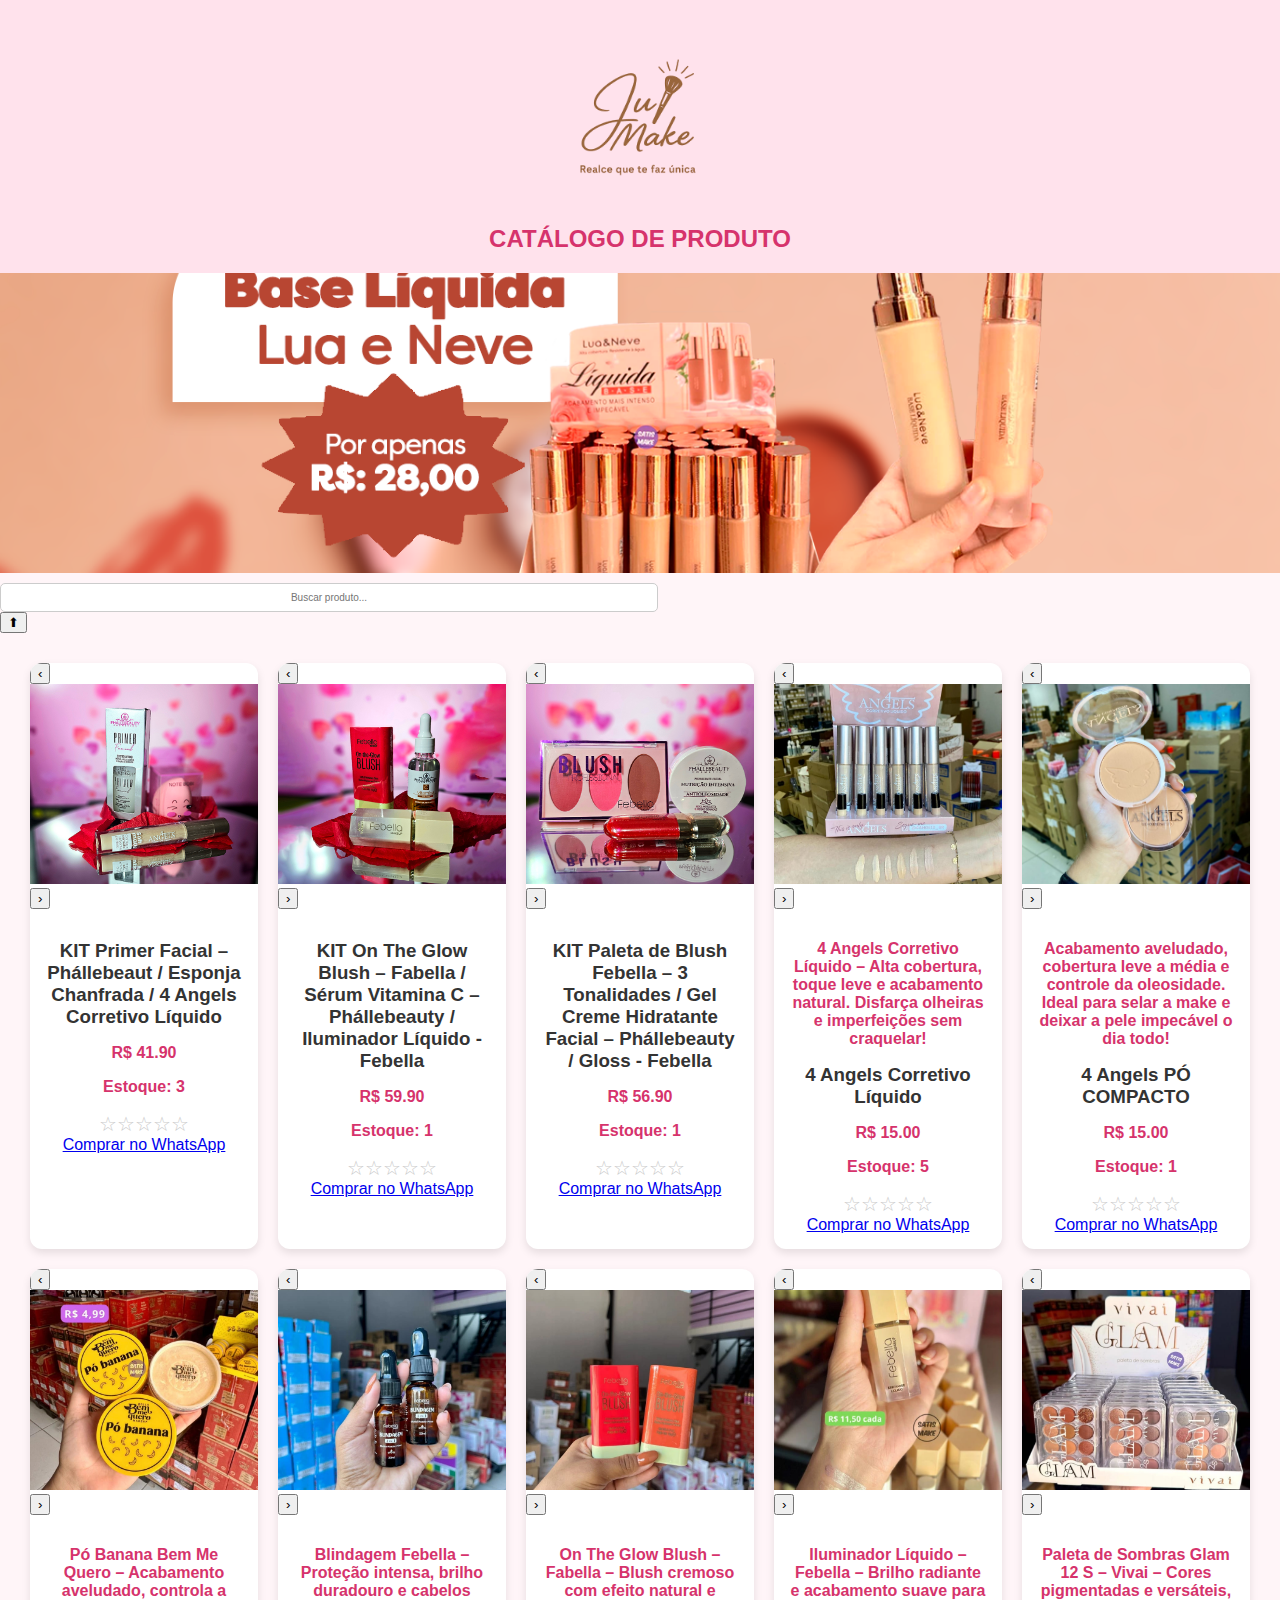
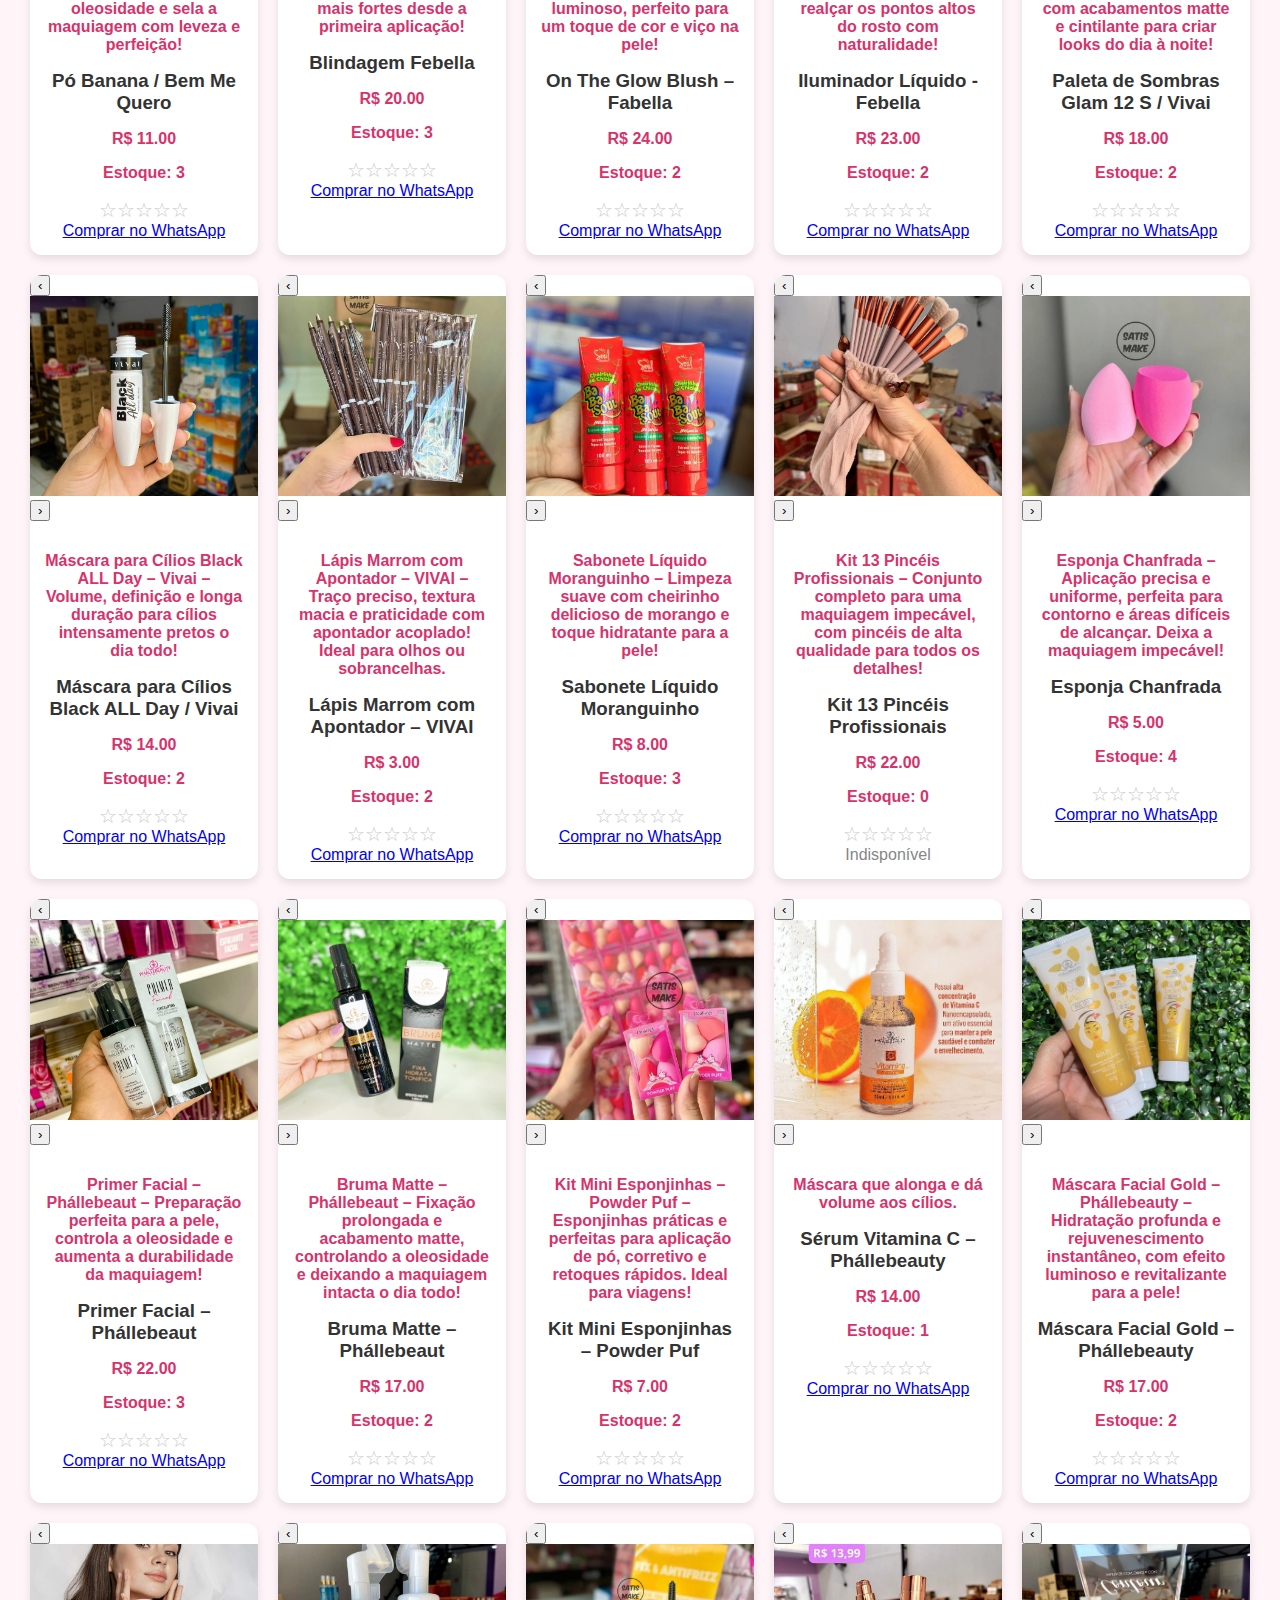
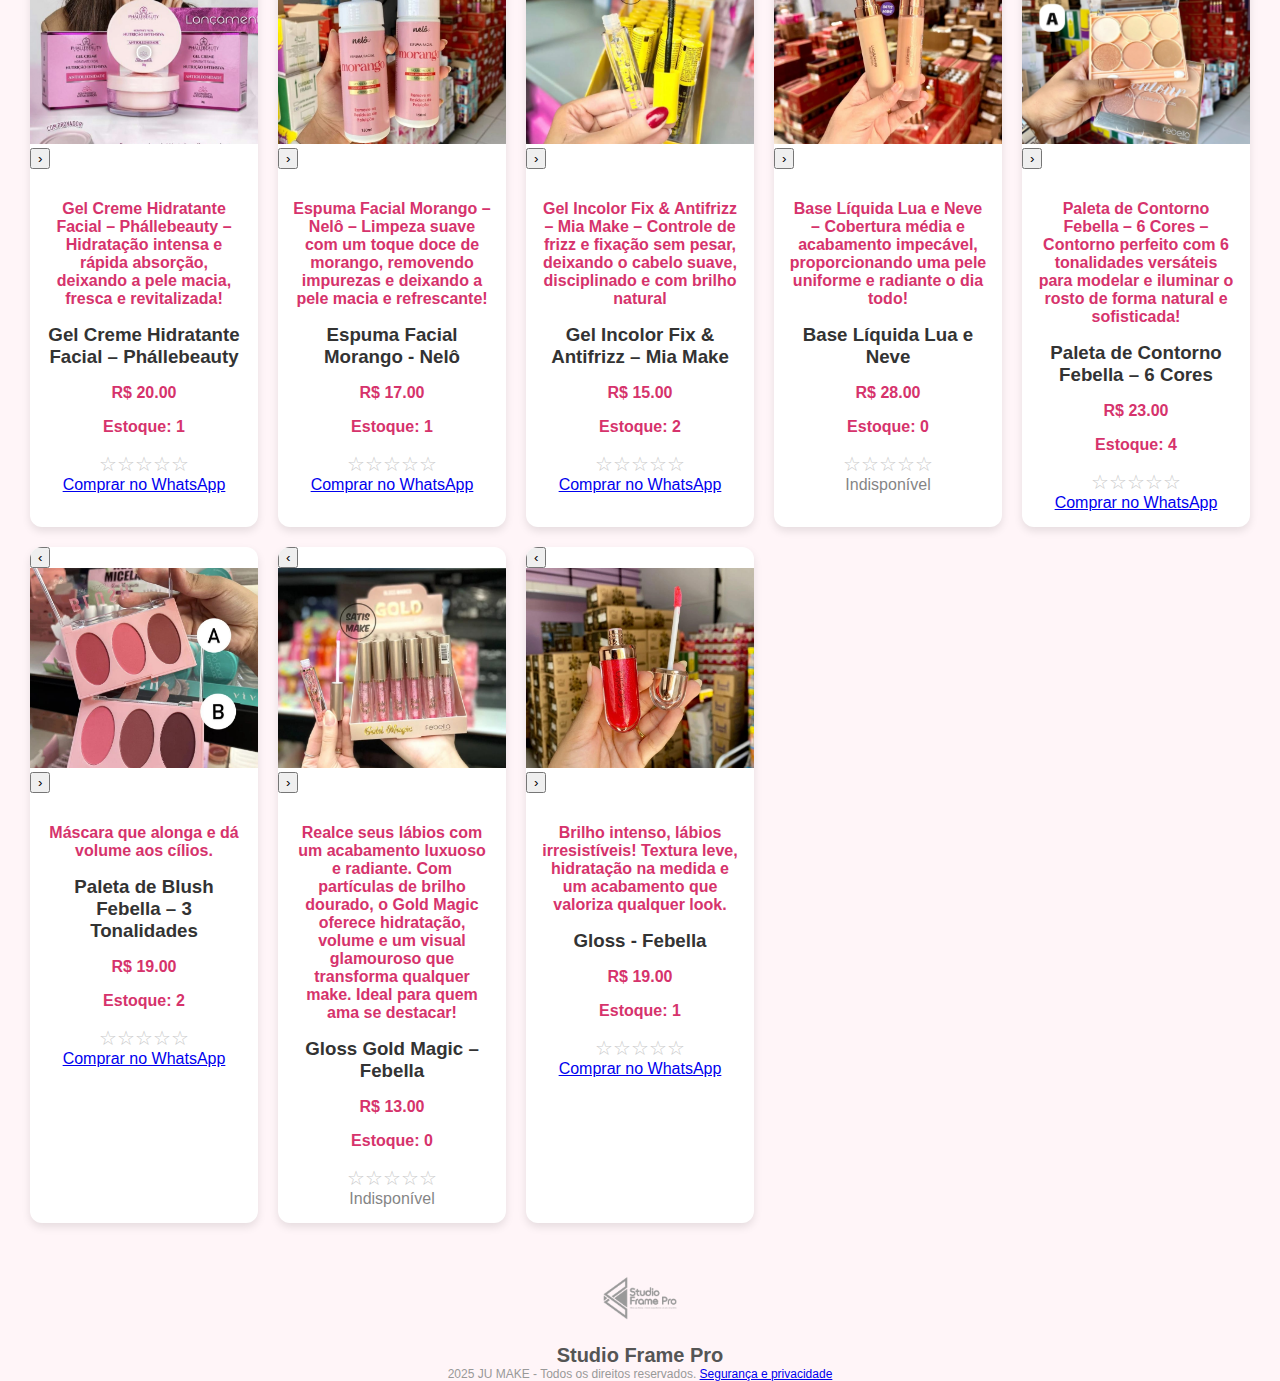
<file: index.html>
<!DOCTYPE html>
<html lang="pt-BR">
<head>
  <meta charset="UTF-8" />
  <meta name="viewport" content="width=device-width, initial-scale=1.0"/>
  <title>Catálogo de Maquiagem</title>
  <link rel="stylesheet" href="style.css" />
</head>
<body>

  <header>
    <img src="logomarca.png" alt="Logo da Loja" class="logo" />
    <h1>CATÁLOGO DE PRODUTO</h1>
  </header>

  <div class="banner-rotativo">
    <div class="banner-slide">
      <img src="ban1_1.png" alt="Promoção 1" />
    </div>
    <div class="banner-slide">
      <img src="ban1_2.png" alt="Promoção 2" />
    </div>
    <div class="banner-slide">
      <img src="ban1_3.png" alt="Produto 3" />
    </div>
    
    <button class="prev" onclick="changeSlide(-1)">&#10094;</button>
    <button class="next" onclick="changeSlide(1)">&#10095;</button>
  </div> 
  

  <div class="search-container">
    <input type="text" id="buscarProduto" placeholder="Buscar produto..." oninput="filtrarProdutos()">
  </div>

  <button id="btnTopo" title="Voltar ao topo">⬆</button>


  <main id="catalogo" class="catalogo-produtos">
    <!-- Produtos carregados via script.js -->
  </main>
  
  <div id="product-list"></div>

  <script src="script.js"></script>

  <footer class="rodape-uol">
    <div class="rodape-conteudo">
      <img src="Logo.png" alt="Studio Frame Pro" class="logo-uol">
      <div class="texto-rodape">
        <h2>Studio Frame Pro</h2>
        <p class="footer-copy">2025 JU MAKE - Todos os direitos reservados. <a href="https://www.instagram.com/studio.frame.pro/">Segurança e privacidade</a></p>
      </div>
    </div>
  </footer>
  
</body>
</html>
</file>
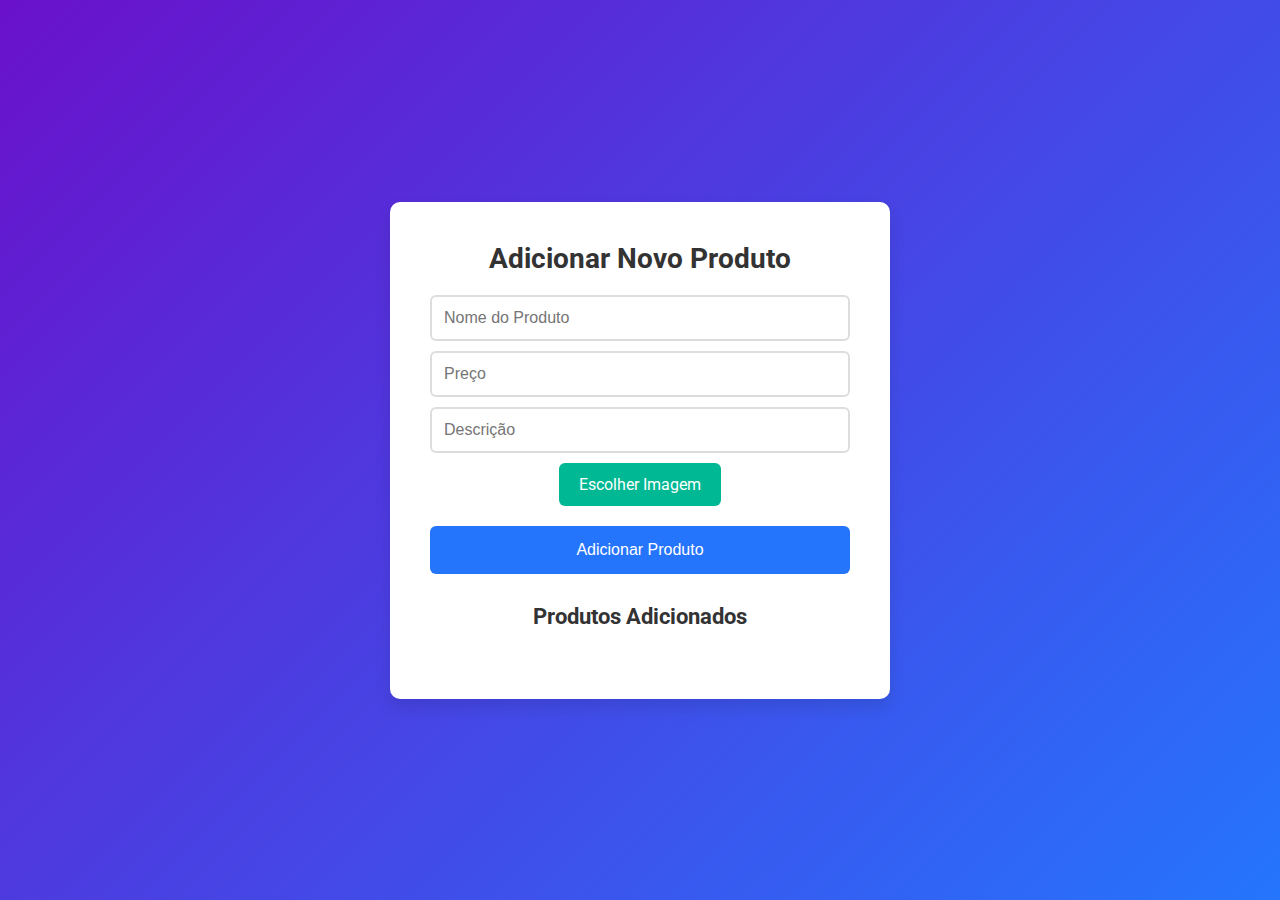
<file: pagina-inserir-produto.html>
<!DOCTYPE html>
<html lang="pt-BR">
<head>
  <meta charset="UTF-8" />
  <meta name="viewport" content="width=device-width, initial-scale=1.0"/>
  <title>Inserir Produto</title>
  <link href="https://fonts.googleapis.com/css2?family=Roboto:wght@400;500;700&display=swap" rel="stylesheet">
  <link rel="stylesheet" href="appstyle.css">
</head>
<body>

  <div class="container">
    <h1>Adicionar Novo Produto</h1>

    <div class="form-container">
      <input type="text" id="nome" placeholder="Nome do Produto" />
      <input type="text" id="preco" placeholder="Preço" />
      <input type="text" id="descricao" placeholder="Descrição" />
      
      <!-- Botão para escolher a imagem -->
      <div class="input-imagem">
        <input type="file" id="imagem" accept="image/*" onchange="exibirImagem()" />
        <label for="imagem">Escolher Imagem</label>
        <div id="imagem-preview"></div>
      </div>

      <button class="btn-submit" onclick="adicionarProduto()">Adicionar Produto</button>
    </div>

    <h2>Produtos Adicionados</h2>
    <div id="produtos-adicionados"></div>
  </div>

  <script src="app.js"></script>
</body>
</html>
</file>
<file: style.css>
body {
    margin: 0;
    font-family: 'Segoe UI', sans-serif;
    background-color: #fff5f8;
    color: #333;
  }
  
  header {
    background-color: #ffe2ec;
    padding: 20px;
    text-align: center;
  }
  
  .logo {
    width: 200px;
    height: auto;
    margin-bottom: 1px;
  }
  
  header h1 {
    margin: 0;
    color: #d6336c;
    font-size: 24px;
  }
  
  .catalogo-produtos {
    display: grid;
    grid-template-columns: repeat(auto-fit, minmax(220px, 1fr));
    gap: 20px;
    padding: 30px;
  }
  
  .produto {
    background-color: white;
    border-radius: 12px;
    box-shadow: 0 4px 8px rgba(0,0,0,0.1);
    overflow: hidden;
    transition: transform 0.3s;
  }
  
  .produto:hover {
    transform: translateY(-5px);
  }
  
  .produto img {
    width: 100%;
    height: 200px;
    object-fit: cover;
  }
  
  .produto-info {
    padding: 15px;
    text-align: center;
  }
  
  .produto-info h3 {
    margin: 10px 0 5px;
  }
  
  .produto-info p {
    color: #d6336c;
    font-weight: bold;
  }
  
  .botao-whatsapp {
    display: inline-block;
    margin-top: 10px;
    padding: 10px 16px;
    background-color: #25D366;
    color: white;
    text-decoration: none;
    border-radius: 8px;
    font-weight: bold;
    transition: background 0.3s;
  }
  
  .botao-whatsapp:hover {
    background-color: #1ebe5d;
  }
  
  .lightbox {
    display: none;
    position: fixed;
    z-index: 999;
    justify-content: center;
    align-items: center;
    background: rgba(0, 0, 0, 0.85);
    top: 0; left: 0; width: 100%; height: 100%;
  }
  
  .lightbox img {
    max-width: 90%;
    max-height: 80%;
    border-radius: 10px;
    box-shadow: 0 0 10px #fff;
  }
  
  .lightbox .close {
    position: absolute;
    top: 20px; right: 30px;
    font-size: 30px;
    color: white;
    cursor: pointer;
  }
  
  .setas {
    position: absolute;
    top: 50%;
    width: 100%;
    display: flex;
    justify-content: space-between;
  }
  
  .setas span {
    font-size: 40px;
    color: white;
    cursor: pointer;
    padding: 0 20px;
  }  

  .rodape-conteudo {
    display: flex;
    flex-direction: column;
    align-items: center;
    text-align: center;
  }
  
  .logo-uol {
    width: 90px;
    margin-bottom: 1px;
  }
  
  .texto-rodape h2 {
    margin: 0;
    font-size: 20px;
    color: #555;
  }
  
  .slogan {
    margin: 4px 0 10px 0;
    font-size: 14px;
    color: #777;
  }
  
  .footer-copy {
    font-size: 12px;
    color: #999;
    margin: 0;
  }

  .lightbox {
    display: none; /* Corrigido: não sobrescreve mais */
    position: fixed;
    z-index: 999;
    justify-content: center;
    align-items: center;
    background: rgba(0, 0, 0, 0.85);
    top: 0;
    left: 0;
    width: 100%;
    height: 100%;
    flex-direction: column;
    text-align: center;
}


#lightbox-img {
    max-width: 90%;
    max-height: 70%;
    border-radius: 10px;
    box-shadow: 0 0 10px #fff;
}

#lightbox-descricao {
    color: white;
    margin-top: 20px; /* Mais espaço entre a imagem e a descrição */
    font-size: 16px;
    text-align: center;
    max-width: 90%;
}

.setas {
    position: absolute;
    top: 50%;
    width: 100%;
    display: flex;
    justify-content: space-between;
    z-index: 10;
}

.setas span {
    font-size: 40px;
    color: white;
    cursor: pointer;
    padding: 0 20px;
}

.produto.esgotado {
    opacity: 0.5;
    pointer-events: none;
  }
  
  .produto.esgotado img {
    filter: grayscale(100%);
  }


  /* CSS para estilizar o campo de busca */
.campo-busca {
    margin: 20px 0;
    text-align: center;
  }
  
  #buscarProduto {
    width: 80%;
    padding: 10px;
    font-size: 16px;
    border: 1px solid #ccc;
    border-radius: 5px;
    margin-top: 10px;
  }
  
  #buscarProduto:focus {
    outline: none;
    border-color: #007BFF;
  }
  
  /* Estilizando o título */
.titulo-catalogo {
    text-align: center;
    font-size: 32px;
    margin-top: 40px;
    margin-bottom: 20px;
    font-family: Arial, sans-serif;
  }
  
  #buscarProduto:focus {
    outline: none;
    border-color: #007BFF;
  }  

  /* Animação para o hover do botão de busca */
#buscarProduto {
    width: 50%;
    padding: 8px;
    font-size: 10px;
    border: 1px solid #ccc;
    border-radius: 5px;
    margin-top: 10px;
    transition: all 0.3s ease;
    text-align: center; /* Centraliza o texto dentro do campo */
  }
  
  /* Efeito ao passar o mouse sobre o campo de busca */
  #buscarProduto:hover {
    border-color: #d6336c; /* Mudar cor da borda ao passar o mouse */
    transform: scale(1.05); /* Leve aumento de tamanho */
  }
  
  /* Efeito ao clicar no campo de busca */
  #buscarProduto:active {
    background-color: #ffe2ec; /* Mudança de cor no clique */
    transform: scale(0.98); /* Pequeno "efeito de apertar" */
  }
  
  /* Estilo para o campo de busca */
  .campo-busca {
    display: flex;
    justify-content: center; /* Centraliza o conteúdo */
    margin-bottom: 30px; /* Espaço abaixo do campo de busca */
    margin: 20px 0;
    text-align: center;
  }
  
  /* Banner rotativo */
.banner-rotativo {
    position: relative;
    width: 100%;
    height: 300px; /* Tamanho do banner */
    overflow: hidden;
    margin-bottom: 0; /* Corrige margem desnecessária */
    padding: 0; /* Remove possíveis espaçamentos internos */
  }
  
  .banner-slide {
    display: none; /* Escondendo todas as imagens inicialmente */
    width: 100%;
    height: 100%;
  }
  
  .banner-slide img {
    width: 100%;
    height: 100%;
    object-fit: cover; /* Faz com que as imagens cubram completamente o espaço */
    transition: opacity 1s ease;
  }
  
  .banner-rotativo .banner-slide:first-child {
    display: block; /* Exibindo a primeira imagem */
  }
</file>
<file: appstyle.css>
/* Reset de Estilos e Fonte */
* {
    margin: 0;
    padding: 0;
    box-sizing: border-box;
  }
  
  body {
    font-family: 'Roboto', sans-serif;
    background: linear-gradient(135deg, #6a11cb, #2575fc);
    color: #fff;
    display: flex;
    justify-content: center;
    align-items: center;
    height: 100vh;
    padding: 20px;
  }
  
  .container {
    background-color: #fff;
    padding: 40px;
    border-radius: 10px;
    box-shadow: 0 8px 16px rgba(0, 0, 0, 0.1);
    width: 100%;
    max-width: 500px;
    text-align: center;
  }
  
  h1 {
    font-size: 28px;
    font-weight: 700;
    margin-bottom: 20px;
    color: #333;
  }
  
  h2 {
    font-size: 22px;
    color: #333;
    margin-top: 30px;
  }
  
  .form-container input {
    display: block;
    width: 100%;
    padding: 12px;
    margin: 10px 0;
    font-size: 16px;
    border: 2px solid #ddd;
    border-radius: 6px;
    transition: border-color 0.3s ease;
  }
  
  .form-container input:focus {
    border-color: #2575fc;
    outline: none;
  }
  
  .form-container button {
    background-color: #2575fc;
    color: #fff;
    padding: 15px 25px;
    border-radius: 6px;
    font-size: 16px;
    border: none;
    cursor: pointer;
    width: 100%;
    transition: background-color 0.3s ease;
  }
  
  .form-container button:hover {
    background-color: #6a11cb;
  }
  
  .input-imagem {
    margin-bottom: 20px;
    position: relative;
  }
  
  .input-imagem input {
    display: none;
  }
  
  .input-imagem label {
    background-color: #00b894;
    color: #fff;
    padding: 12px 20px;
    font-size: 16px;
    border-radius: 6px;
    cursor: pointer;
    display: inline-block;
    transition: background-color 0.3s ease;
  }
  
  .input-imagem label:hover {
    background-color: #00a186;
  }
  
  #imagem-preview {
    margin-top: 15px;
  }
  
  #imagem-preview img {
    width: 100%;
    max-width: 250px;
    height: auto;
    border-radius: 8px;
    margin-top: 10px;
  }
  
  #produtos-adicionados {
    margin-top: 30px;
    display: flex;
    flex-wrap: wrap;
    gap: 20px;
  }
  
  .produto {
    background-color: #f9f9f9;
    border-radius: 8px;
    padding: 20px;
    width: 220px;
    box-shadow: 0 4px 8px rgba(0, 0, 0, 0.1);
    text-align: center;
    transition: transform 0.3s ease, box-shadow 0.3s ease;
  }
  
  .produto:hover {
    transform: translateY(-5px);
    box-shadow: 0 10px 20px rgba(0, 0, 0, 0.1);
  }
  
  .produto img {
    width: 100%;
    height: auto;
    max-width: 200px;
    border-radius: 8px;
  }
  
  .produto-info h3 {
    font-size: 18px;
    color: #333;
    margin-top: 10px;
  }
  
  .produto-info p {
    font-size: 14px;
    color: #777;
  }
  
  .produto-info p strong {
    color: #333;
  }
</file>
